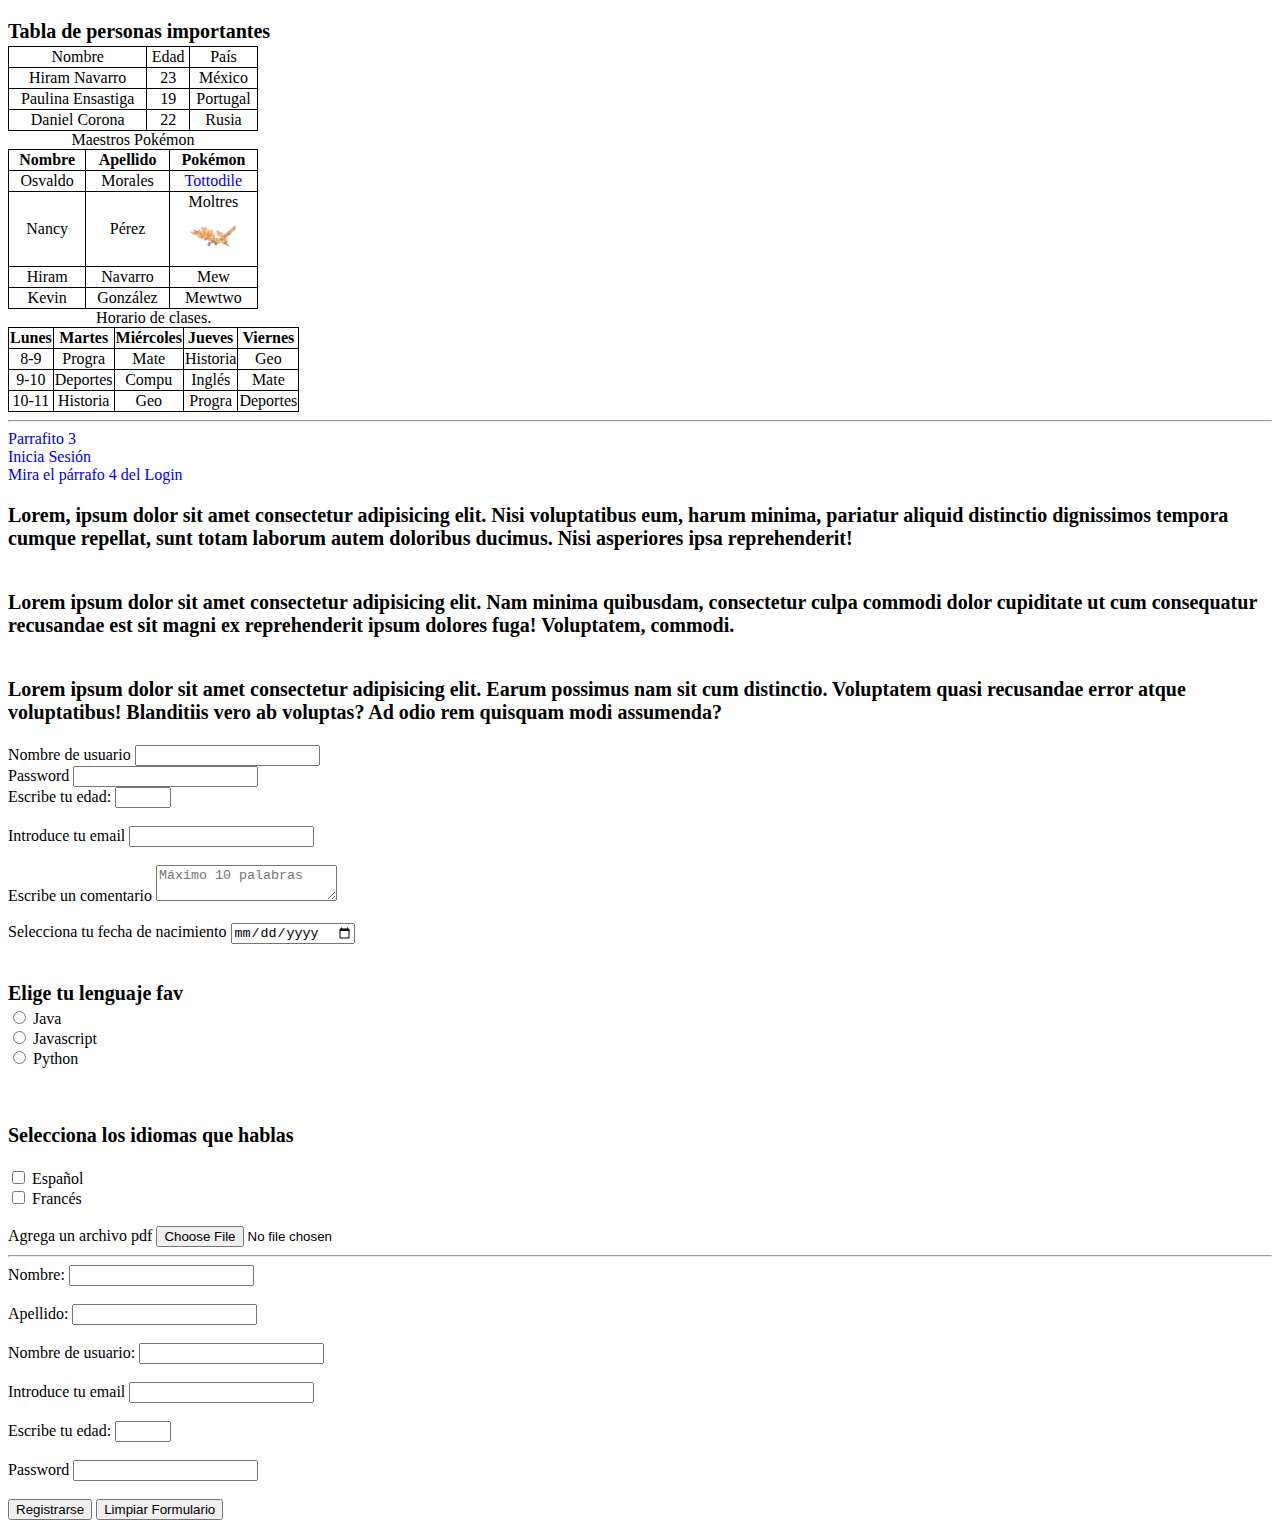
<file: index.html>
<!DOCTYPE html>
<html lang="en">
<head>
    <meta charset="UTF-8">
    <meta http-equiv="X-UA-Compatible" content="IE=edge">
    <meta name="viewport" content="width=device-width, initial-scale=1.0">
    <title>Document</title>
    <link rel="stylesheet" href="/styles/style.css">
</head>
<body>
    <!-- Tablas en HTMl
    Una tabla es un conjunto de filas y columnas que contienen información necesaria, nos sirve para organizar y tener una mejor visibilidad de los elementos.

    Una celda contiene información necesaria.
    En HTML se definen como:
    <td></td> Table data

    Filas: <tr></tr> 
    Se definen sus Encabezados con <th></th>

    Para iniciar una tabla, se usa:
    <table></table> y se divide en 2 partes.
        -Cabeza de la tabla thead
        -Cuerpo de la tabla tbody
    -->
<p>Tabla de personas importantes</p>
    <table>
        <thead>
            <tr> <!--Fila 1-->
                <td>Nombre</td>
                <td>Edad</td>
                <td>País</td>
            </tr>
        </thead>
        <tbody>
            <tr> <!--Fila 2-->
                <td>Hiram Navarro</td>
                <td>23</td>
                <td>México</td>
            </tr>
            <tr> <!--Fila 3-->
                <td>Paulina Ensastiga</td>
                <td>19</td>
                <td>Portugal</td>
            </tr>
            <tr> <!--Fila 4-->
                <td>Daniel Corona</td>
                <td>22</td>
                <td>Rusia</td>
            </tr>
        </tbody>
    </table>

    <!-- Tabla 2 -->
    <table>
        <caption>Maestros Pokémon</caption>
        <thead>
            <tr>
                <th>Nombre</th>
                <th>Apellido</th>
                <th>Pokémon</th>
            </tr>
        </thead>
        <tbody>
            <tr>
                <td>Osvaldo</td>
                <td>Morales</td>
                <td> <a href="https://www.pokemon.com/el/pokedex/totodile" target="_blank">Tottodile</a></td>
            </tr>
            <tr>
                <td>Nancy</td>
                <td>Pérez</td>
                <td> 
                Moltres <br> <img id="moltres" src="/Assets/moltres.png" alt="Imagen de Moltres">
                </td>
            </tr>
            <tr>
                <td>Hiram</td>
                <td>Navarro</td>
                <td>Mew</td>
            </tr>
            <tr>
                <td>Kevin</td>
                <td>González</td>
                <td>Mewtwo</td>
            </tr>
        </tbody>
    </table>
    <!-- Diseña un horario de clases de l-v con tres horarios,  de 8-9, de 9-10, de 10-11, con las materias que gustes. Agrega estilos para que tu horario quede cool.-->
    <table id="tabla">
        <caption>
        Horario de clases.
        </caption>
        <thead>
            <th>Lunes</th>
            <th>Martes</th>
            <th>Miércoles</th>
            <th>Jueves</th>
            <th>Viernes</th>
        </thead>

        <tr>
        <td>8-9</td>
        <td>Progra</td>
        <td>Mate</td>
        <td>Historia</td>
        <td>Geo</td>
        </tr>

        <tr>
        <td>9-10</td>
        <td>Deportes</td>
        <td>Compu</td>
        <td>Inglés</td>
        <td>Mate</td>
        </tr>

        <tr>
        <td>10-11</td>
        <td>Historia</td>
        <td>Geo</td>
        <td>Progra</td>
        <td>Deportes</td>
        </tr>
    </table>

    <!-- Vínculos HTML
    Crear marcadores en html:

    -->
    <hr>
    <a href="#parrrafito3">Parrafito 3</a>
    <br>
    <a href="/html/login.html">Inicia Sesión</a>
    <br>
    <a href="/html/login.html#p4">Mira el párrafo 4 del Login</a>

    <p id="parrafito1">  Lorem, ipsum dolor sit amet consectetur adipisicing elit. Nisi voluptatibus eum, harum minima, pariatur aliquid distinctio dignissimos tempora cumque repellat, sunt totam laborum autem doloribus ducimus. Nisi asperiores ipsa reprehenderit!</p>
    <br>
    <p id="parrafito2">Lorem ipsum dolor sit amet consectetur adipisicing elit. Nam minima quibusdam, consectetur culpa commodi dolor cupiditate ut cum consequatur recusandae est sit magni ex reprehenderit ipsum dolores fuga! Voluptatem, commodi.</p>
    <br>
    <p id="parrafito3">Lorem ipsum dolor sit amet consectetur adipisicing elit. Earum possimus nam sit cum distinctio. Voluptatem quasi recusandae error atque voluptatibus! Blanditiis vero ab voluptas? Ad odio rem quisquam modi assumenda?</p>

    <!--Formularios de HTML -->
    <br>
    <form>
        <label class="form1" for="user"> Nombre de usuario</label>
        <input class="form1" type="text" id="user">
        <br>
    </form>
    <form>
        <label for="password"> Password</label>
        <input type="password" id="password" name="password">
        <br>
        <label for="edad">Escribe tu edad: </label>
        <input type="number" id="edad" name="edad" min="5" max="10">
        <br> <br>
        <label for="correo">Introduce tu email</label>
        <input type="email" id="correo" name="correo">
        <br><br>
        <label for="Comentarios">Escribe un comentario</label>
        <textarea name="Comentarios" id=Comentarios"" placeholder="Máximo 10 palabras"></textarea>
        <br><br>
        <label for="nacimiento">Selecciona tu fecha de nacimiento</label>
        <input type="date" id="nacimiento" name="nacimiento">
        <br><br>
        <p>Elige tu lenguaje fav</p>
        <input type="radio" id="java" name="lenguaje_fav" value="java">
        <label for="java">Java</label> <br>
        <input type="radio" id="Javascript" name="lenguaje_fav" value="Javascript">
        <label for="Javascript">Javascript</label> <br>
        <input type="radio" name="lenguaje_fav" id="Python" value="Python">
        <label for="Python">Python</label> <br>
        <!-- Define una casilla de verificación donde el usuario puede seleccionar 0 o más opciones de un número limitado de opciones. -->
        <br> <br>
        <p>Selecciona los idiomas que hablas</p> <br>
        <input type="checkbox" id="idioma1" name="idioma2" value="spanish"> 
        <label for="idioma2">Español</label>
        <br>    
        <input type="checkbox" id="idioma1" name="idioma3" value="french"> 
        <label for="idioma3">Francés</label>
        <br> <br>
        <!-- Seleccionar archivo -->
        <label for="miarchivo">Agrega un archivo pdf</label>
        <input type="file" id="miarchivo" name="miarchivo">
        <!-- Diseñar un formulario de registro para una página de videojuegos. ¿Qué necesitamos?
        Todos los campos deben ser obligatorios:
        - Nombre: "text"
        - Apellido: "text"
        - nombre de usuario: "text"
        - Correo electrónico: "email"
        - edad (mínimo 18 años): "number"
        - Contraseña: "password"
        - Botón que diga "Registrarse"
        - Botón que diga "Limpiar formulario" -->
    <hr>
    <form action="/action_page.php" method="get" target="_blank">
        <label for="nombre"> Nombre: </label>
        <input required type="text" id="nombre">
        <br> <br>
        <label for="apellido"> Apellido: </label>
        <input required type="text" id="apellido">
        <br> <br>
        <label for="user"> Nombre de usuario: </label>
        <input required type="text" id="user">
        <br> <br>
        <label for="correo">Introduce tu email</label>
        <input required type="email" id="correo" name="correo">
        <br><br>
        <label for="edad">Escribe tu edad: </label>
        <input required type="number" id="edad" name="edad" min="18" max="90">
        <br> <br>
        <label for="password"> Password</label>
        <input required type="password" id="password" name="password">
        <br> <br>
        <button type="submit">Registrarse</button>
        <button type="reset">Limpiar Formulario</button>
    </form>
    </form>
</body>
</html>
</file>
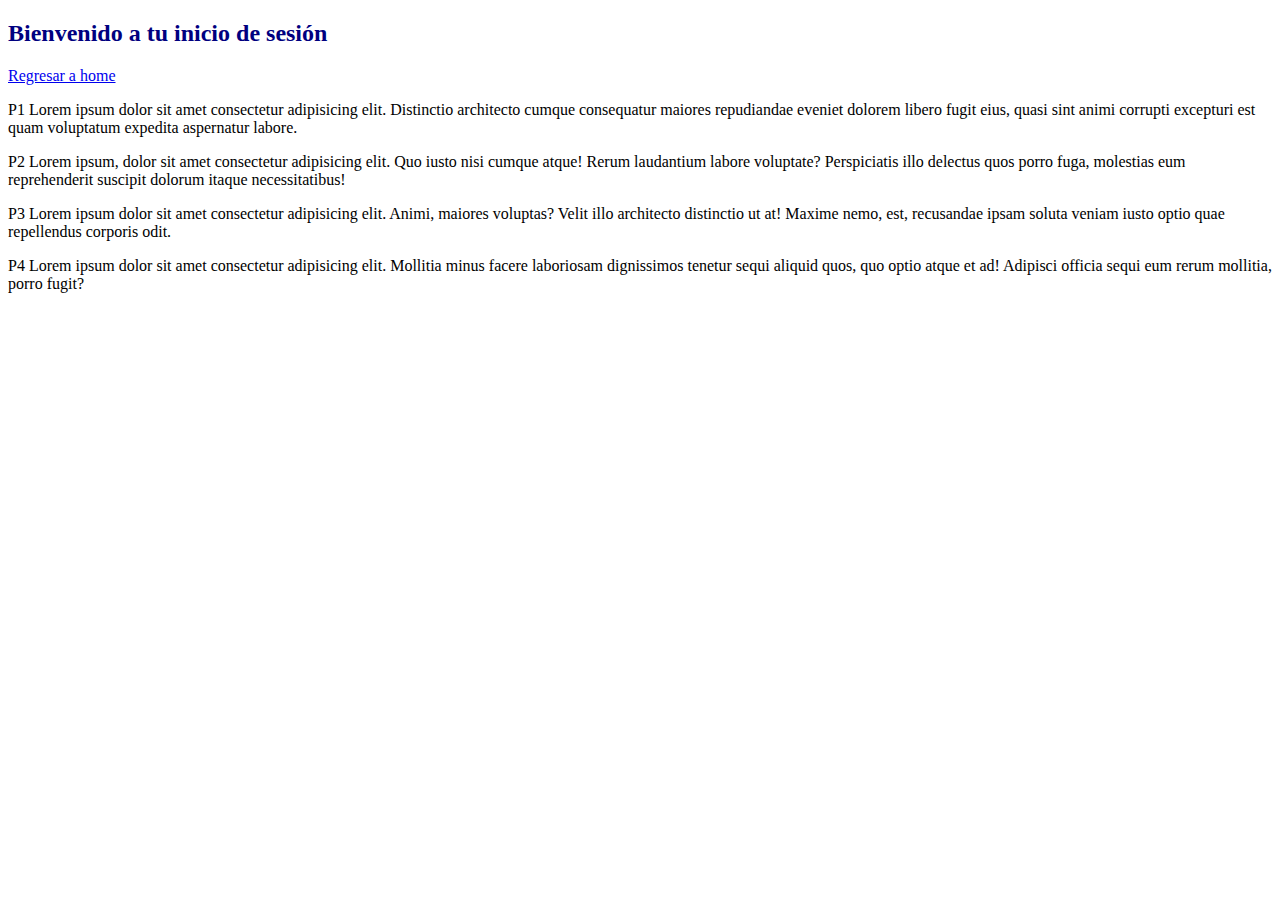
<file: html/login.html>
<!DOCTYPE html>
<html lang="en">
<head>
    <meta charset="UTF-8">
    <meta http-equiv="X-UA-Compatible" content="IE=edge">
    <meta name="viewport" content="width=device-width, initial-scale=1.0">
    <title>Login</title>
    <link rel="stylesheet" href="/styles/login.css">
</head>
<body>
    <h2>Bienvenido a tu inicio de sesión</body></h2>
        <a href="/index.html">Regresar a home</a>

        <p id="p1">P1 Lorem ipsum dolor sit amet consectetur adipisicing elit. Distinctio architecto cumque consequatur maiores repudiandae eveniet dolorem libero fugit eius, quasi sint animi corrupti excepturi est quam voluptatum expedita aspernatur labore. </p>
        <p id="p2">P2 Lorem ipsum, dolor sit amet consectetur adipisicing elit. Quo iusto nisi cumque atque! Rerum laudantium labore voluptate? Perspiciatis illo delectus quos porro fuga, molestias eum reprehenderit suscipit dolorum itaque necessitatibus! </p>
        <p id="p3">P3 Lorem ipsum dolor sit amet consectetur adipisicing elit. Animi, maiores voluptas? Velit illo architecto distinctio ut at! Maxime nemo, est, recusandae ipsam soluta veniam iusto optio quae repellendus corporis odit. </p>
        <p id="p4"> P4 Lorem ipsum dolor sit amet consectetur adipisicing elit. Mollitia minus facere laboriosam dignissimos tenetur sequi aliquid quos, quo optio atque et ad! Adipisci officia sequi eum rerum mollitia, porro fugit? </p>
</body>
</html>
</file>
<file: styles/style.css>
table, th, td{
    border: 1px solid black;
    border-collapse: collapse;
    text-align: center;
}

p{
    font-size: 20px;
    margin-bottom: 3px;
    font-weight: bold;
}

table{
    width: 250px;
    height: 80px;
}

a{
    text-decoration: none;
}

#tabla
{
    width: 120px;
}
#moltres{
width: 50px;
}
</file>
<file: styles/login.css>
h2{
    color: navy;
}
</file>
